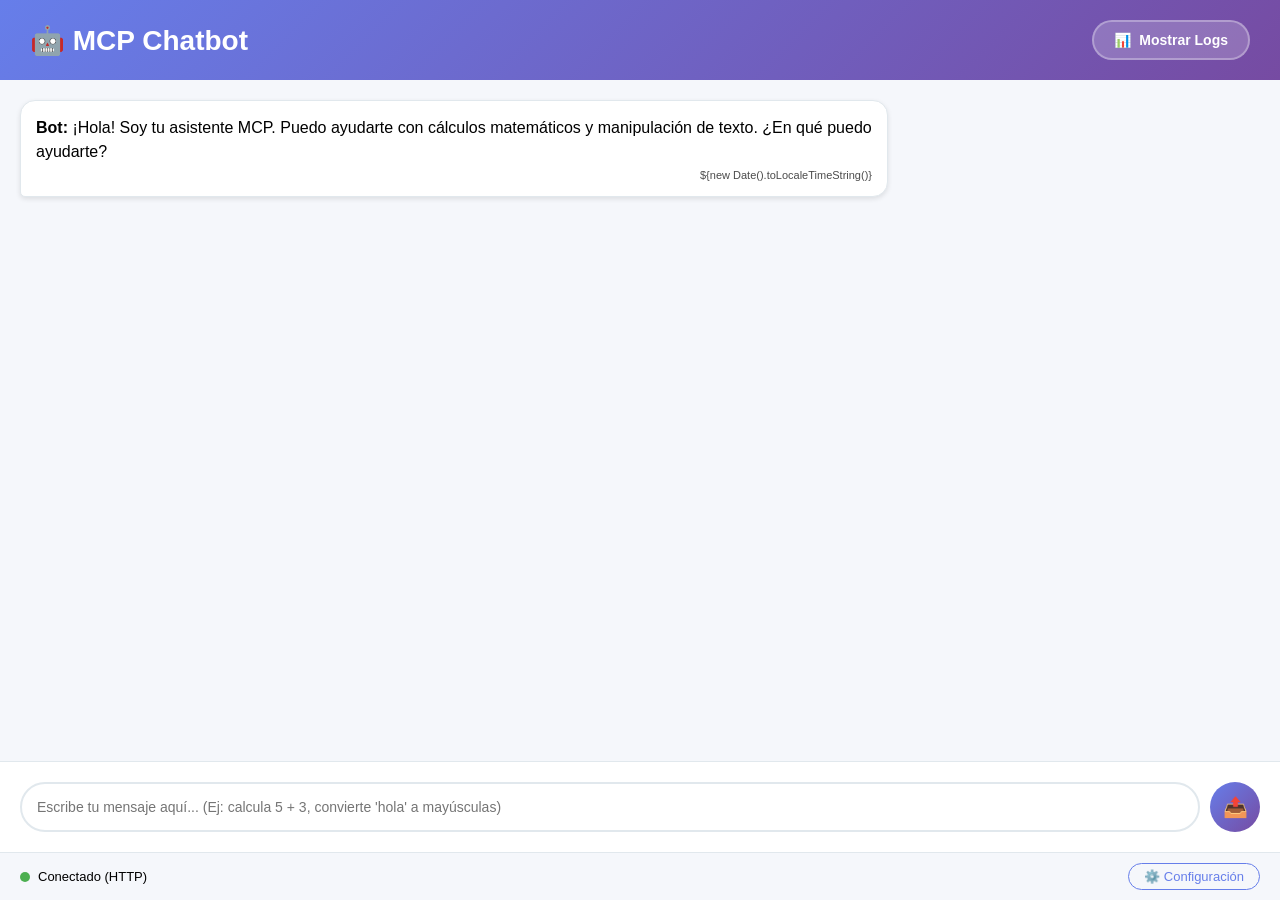
<file: frontend-http/index.html>
<!DOCTYPE html>
<html lang="es">
<head>
    <meta charset="UTF-8">
    <meta name="viewport" content="width=device-width, initial-scale=1.0">
    <title>MCP Chatbot</title>
    <link rel="stylesheet" href="styles.css">
</head>
<body>
    <div class="container">
        <div class="header">
            <h1>🤖 MCP Chatbot</h1>
            <button id="toggleLogs" class="toggle-btn">
                <span id="toggleIcon">📊</span>
                <span id="toggleText">Mostrar Logs</span>
            </button>
        </div>

        <div class="main-content">
            <!-- Chat Container -->
            <div class="chat-container" id="chatContainer">
                <div class="chat-messages" id="chatMessages">
                    <div class="message bot-message">
                        <div class="message-content">
                            <strong>Bot:</strong> ¡Hola! Soy tu asistente MCP. Puedo ayudarte con cálculos matemáticos y manipulación de texto. ¿En qué puedo ayudarte?
                        </div>
                        <div class="message-time">${new Date().toLocaleTimeString()}</div>
                    </div>
                </div>
                
                <div class="chat-input-container">
                    <textarea 
                        id="messageInput" 
                        placeholder="Escribe tu mensaje aquí... (Ej: calcula 5 + 3, convierte 'hola' a mayúsculas)"
                        rows="1"
                    ></textarea>
                    <button id="sendButton" class="send-btn">
                        <span id="sendIcon">📤</span>
                    </button>
                </div>
            </div>

            <!-- Logs Panel (Hidden by default) -->
            <div class="logs-panel" id="logsPanel">
                <div class="logs-header">
                    <h2>📝 Logs del Sistema</h2>
                    <button id="clearLogs" class="clear-btn">Limpiar</button>
                </div>
                <div class="logs-content" id="logsContent">
                    <div class="log-entry info">
                        <span class="log-time">${new Date().toLocaleTimeString()}</span>
                        <span class="log-level">INFO</span>
                        <span class="log-message">Sistema iniciado</span>
                    </div>
                </div>
            </div>
        </div>

        <!-- Connection Status -->
        <div class="status-bar">
            <span class="status" id="connectionStatus">
                <span class="status-dot disconnected"></span>
                <span id="statusText">Desconectado</span>
            </span>
            <span class="config-link">
                <button id="configBtn" class="config-btn">⚙️ Configuración</button>
            </span>
        </div>
    </div>

    <!-- Configuration Modal -->
    <div id="configModal" class="modal">
        <div class="modal-content">
            <div class="modal-header">
                <h2>⚙️ Configuración del Servidor</h2>
                <span class="close">&times;</span>
            </div>
            <div class="modal-body">
                <div class="form-group">
                    <label for="serverUrl">URL del Servidor:</label>
                    <input 
                        type="text" 
                        id="serverUrl" 
                        placeholder="http://localhost:8001"
                        value="http://localhost:8001"
                    >
                </div>
                <div class="form-group">
                    <label for="connectionType">Tipo de Conexión:</label>
                    <select id="connectionType">
                        <option value="http">HTTP</option>
                        <option value="websocket">WebSocket</option>
                    </select>
                </div>
                <button id="saveConfig" class="save-btn">Guardar y Conectar</button>
            </div>
        </div>
    </div>

    <script src="app.js"></script>
</body>
</html>
</file>
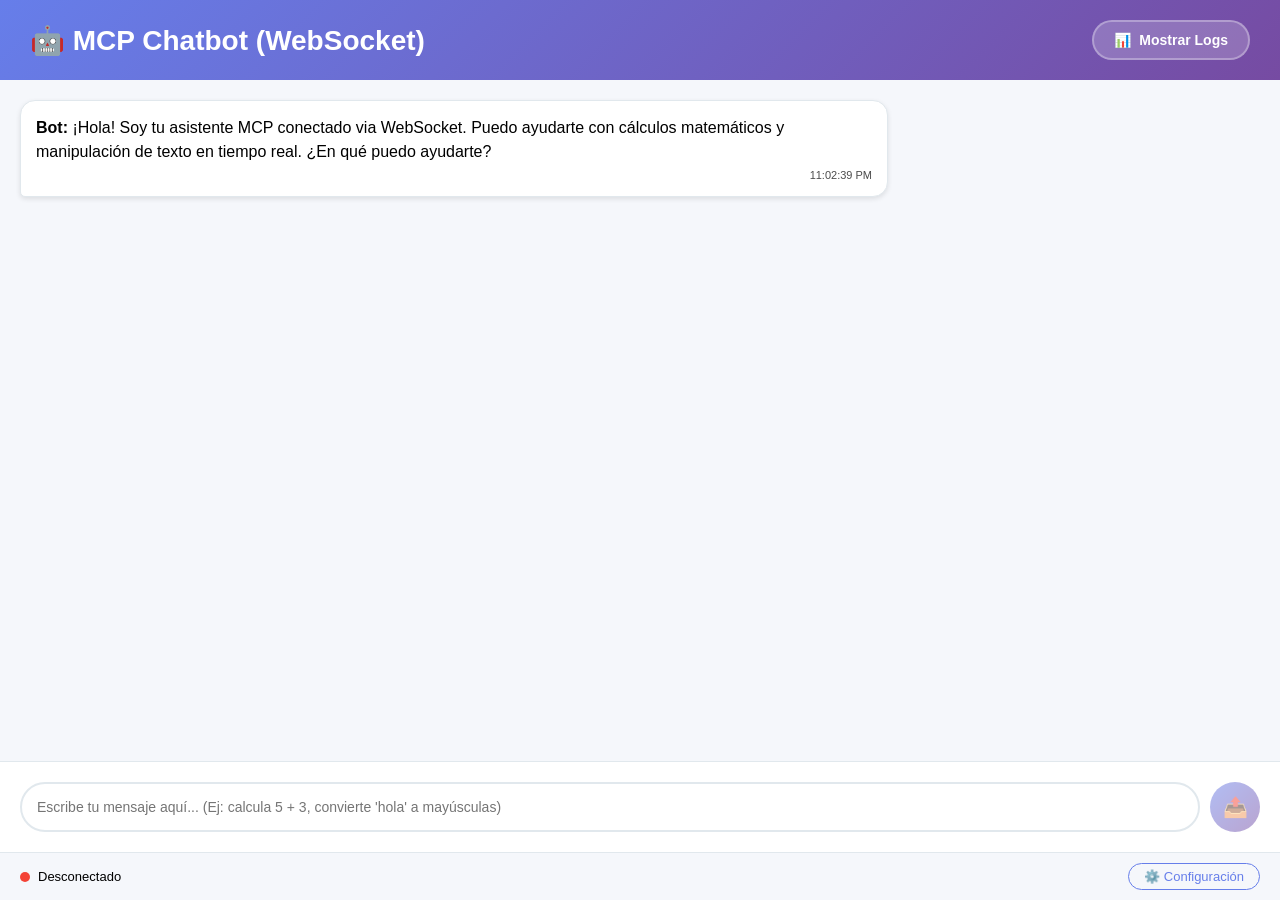
<file: frontend-websockets/index.html>
<!DOCTYPE html>
<html lang="es">
<head>
    <meta charset="UTF-8">
    <meta name="viewport" content="width=device-width, initial-scale=1.0">
    <title>MCP Chatbot - WebSocket</title>
    <link rel="stylesheet" href="styles.css">
</head>
<body>
    <div class="container">
        <div class="header">
            <h1>🤖 MCP Chatbot (WebSocket)</h1>
            <button id="toggleLogs" class="toggle-btn">
                <span id="toggleIcon">📊</span>
                <span id="toggleText">Mostrar Logs</span>
            </button>
        </div>

        <div class="main-content">
            <!-- Chat Container -->
            <div class="chat-container" id="chatContainer">
                <div class="chat-messages" id="chatMessages">
                    <div class="message bot-message">
                        <div class="message-content">
                            <strong>Bot:</strong> ¡Hola! Soy tu asistente MCP conectado via WebSocket. Puedo ayudarte con cálculos matemáticos y manipulación de texto en tiempo real. ¿En qué puedo ayudarte?
                        </div>
                        <div class="message-time" id="initialTime"></div>
                    </div>
                </div>
                
                <div class="chat-input-container">
                    <textarea 
                        id="messageInput" 
                        placeholder="Escribe tu mensaje aquí... (Ej: calcula 5 + 3, convierte 'hola' a mayúsculas)"
                        rows="1"
                    ></textarea>
                    <button id="sendButton" class="send-btn">
                        <span id="sendIcon">📤</span>
                    </button>
                </div>
            </div>

            <!-- Logs Panel (Hidden by default) -->
            <div class="logs-panel" id="logsPanel">
                <div class="logs-header">
                    <h2>📝 Logs del Sistema (WebSocket)</h2>
                    <button id="clearLogs" class="clear-btn">Limpiar</button>
                </div>
                <div class="logs-content" id="logsContent">
                </div>
            </div>
        </div>

        <!-- Connection Status -->
        <div class="status-bar">
            <span class="status" id="connectionStatus">
                <span class="status-dot disconnected"></span>
                <span id="statusText">Desconectado</span>
            </span>
            <span class="config-link">
                <button id="configBtn" class="config-btn">⚙️ Configuración</button>
            </span>
        </div>
    </div>

    <!-- Configuration Modal -->
    <div id="configModal" class="modal">
        <div class="modal-content">
            <div class="modal-header">
                <h2>⚙️ Configuración del Servidor WebSocket</h2>
                <span class="close">&times;</span>
            </div>
            <div class="modal-body">
                <div class="form-group">
                    <label for="serverUrl">URL del Servidor WebSocket:</label>
                    <input 
                        type="text" 
                        id="serverUrl" 
                        placeholder="ws://localhost:8002/ws"
                        value="ws://localhost:8002/ws"
                    >
                    <small style="color: #666; display: block; margin-top: 5px;">
                        Formato: ws://host:puerto/ws (use wss:// para conexiones seguras)
                    </small>
                </div>
                <div class="form-group">
                    <label>
                        <input type="checkbox" id="autoReconnect" checked>
                        Reconectar automáticamente
                    </label>
                </div>
                <button id="saveConfig" class="save-btn">Guardar y Conectar</button>
            </div>
        </div>
    </div>

    <script src="app.js"></script>
</body>
</html>
</file>
<file: frontend-http/styles.css>
* {
    margin: 0;
    padding: 0;
    box-sizing: border-box;
}

body {
    font-family: 'Segoe UI', Tahoma, Geneva, Verdana, sans-serif;
    background: linear-gradient(135deg, #667eea 0%, #764ba2 100%);
    height: 100vh;
    overflow: hidden;
}

.container {
    max-width: 1400px;
    margin: 0 auto;
    height: 100vh;
    display: flex;
    flex-direction: column;
    background: white;
    box-shadow: 0 0 40px rgba(0, 0, 0, 0.3);
}

.header {
    background: linear-gradient(135deg, #667eea 0%, #764ba2 100%);
    color: white;
    padding: 20px 30px;
    display: flex;
    justify-content: space-between;
    align-items: center;
    box-shadow: 0 2px 10px rgba(0, 0, 0, 0.1);
}

.header h1 {
    font-size: 28px;
    font-weight: 600;
}

.toggle-btn {
    background: rgba(255, 255, 255, 0.2);
    border: 2px solid rgba(255, 255, 255, 0.3);
    color: white;
    padding: 10px 20px;
    border-radius: 25px;
    cursor: pointer;
    font-size: 14px;
    font-weight: 600;
    transition: all 0.3s ease;
    display: flex;
    align-items: center;
    gap: 8px;
}

.toggle-btn:hover {
    background: rgba(255, 255, 255, 0.3);
    transform: translateY(-2px);
}

.main-content {
    display: flex;
    flex: 1;
    overflow: hidden;
}

.chat-container {
    flex: 1;
    display: flex;
    flex-direction: column;
    background: #f5f7fb;
}

.chat-messages {
    flex: 1;
    overflow-y: auto;
    padding: 20px;
    display: flex;
    flex-direction: column;
    gap: 15px;
}

.message {
    max-width: 70%;
    padding: 15px;
    border-radius: 15px;
    animation: slideIn 0.3s ease;
    box-shadow: 0 2px 5px rgba(0, 0, 0, 0.1);
}

@keyframes slideIn {
    from {
        opacity: 0;
        transform: translateY(10px);
    }
    to {
        opacity: 1;
        transform: translateY(0);
    }
}

.user-message {
    align-self: flex-end;
    background: linear-gradient(135deg, #667eea 0%, #764ba2 100%);
    color: white;
    border-bottom-right-radius: 5px;
}

.bot-message {
    align-self: flex-start;
    background: white;
    border: 1px solid #e1e8ed;
    border-bottom-left-radius: 5px;
}

.message-content {
    margin-bottom: 5px;
    line-height: 1.5;
    word-wrap: break-word;
}

.message-time {
    font-size: 11px;
    opacity: 0.7;
    text-align: right;
}

.chat-input-container {
    padding: 20px;
    background: white;
    border-top: 1px solid #e1e8ed;
    display: flex;
    gap: 10px;
}

#messageInput {
    flex: 1;
    padding: 15px;
    border: 2px solid #e1e8ed;
    border-radius: 25px;
    font-size: 14px;
    font-family: inherit;
    resize: none;
    max-height: 120px;
    transition: border-color 0.3s ease;
}

#messageInput:focus {
    outline: none;
    border-color: #667eea;
}

.send-btn {
    background: linear-gradient(135deg, #667eea 0%, #764ba2 100%);
    border: none;
    color: white;
    width: 50px;
    height: 50px;
    border-radius: 50%;
    cursor: pointer;
    font-size: 20px;
    transition: all 0.3s ease;
    display: flex;
    align-items: center;
    justify-content: center;
}

.send-btn:hover {
    transform: scale(1.1);
    box-shadow: 0 4px 15px rgba(102, 126, 234, 0.4);
}

.send-btn:active {
    transform: scale(0.95);
}

.send-btn:disabled {
    opacity: 0.5;
    cursor: not-allowed;
    transform: none;
}

/* Logs Panel */
.logs-panel {
    width: 0;
    background: #1e1e1e;
    color: #d4d4d4;
    overflow: hidden;
    transition: width 0.3s ease;
    display: flex;
    flex-direction: column;
}

.logs-panel.active {
    width: 400px;
    border-left: 2px solid #333;
}

.logs-header {
    padding: 20px;
    background: #252525;
    display: flex;
    justify-content: space-between;
    align-items: center;
    border-bottom: 1px solid #333;
}

.logs-header h2 {
    font-size: 18px;
    color: #fff;
}

.clear-btn {
    background: #d32f2f;
    border: none;
    color: white;
    padding: 8px 15px;
    border-radius: 5px;
    cursor: pointer;
    font-size: 12px;
    transition: background 0.3s ease;
}

.clear-btn:hover {
    background: #b71c1c;
}

.logs-content {
    flex: 1;
    overflow-y: auto;
    padding: 15px;
    font-family: 'Consolas', 'Monaco', monospace;
    font-size: 12px;
}

.log-entry {
    padding: 8px 10px;
    margin-bottom: 5px;
    border-left: 3px solid;
    background: rgba(255, 255, 255, 0.05);
    border-radius: 3px;
    display: flex;
    gap: 10px;
    align-items: flex-start;
}

.log-entry.info {
    border-color: #2196F3;
}

.log-entry.success {
    border-color: #4CAF50;
}

.log-entry.warning {
    border-color: #FF9800;
}

.log-entry.error {
    border-color: #f44336;
}

.log-time {
    color: #888;
    white-space: nowrap;
}

.log-level {
    font-weight: bold;
    min-width: 60px;
}

.log-entry.info .log-level {
    color: #2196F3;
}

.log-entry.success .log-level {
    color: #4CAF50;
}

.log-entry.warning .log-level {
    color: #FF9800;
}

.log-entry.error .log-level {
    color: #f44336;
}

.log-message {
    flex: 1;
    word-wrap: break-word;
}

/* Status Bar */
.status-bar {
    background: #f5f7fb;
    padding: 10px 20px;
    border-top: 1px solid #e1e8ed;
    display: flex;
    justify-content: space-between;
    align-items: center;
    font-size: 13px;
}

.status {
    display: flex;
    align-items: center;
    gap: 8px;
}

.status-dot {
    width: 10px;
    height: 10px;
    border-radius: 50%;
    animation: pulse 2s infinite;
}

.status-dot.connected {
    background: #4CAF50;
}

.status-dot.disconnected {
    background: #f44336;
    animation: none;
}

@keyframes pulse {
    0%, 100% {
        opacity: 1;
    }
    50% {
        opacity: 0.5;
    }
}

.config-btn {
    background: transparent;
    border: 1px solid #667eea;
    color: #667eea;
    padding: 5px 15px;
    border-radius: 15px;
    cursor: pointer;
    font-size: 13px;
    transition: all 0.3s ease;
}

.config-btn:hover {
    background: #667eea;
    color: white;
}

/* Modal */
.modal {
    display: none;
    position: fixed;
    z-index: 1000;
    left: 0;
    top: 0;
    width: 100%;
    height: 100%;
    background: rgba(0, 0, 0, 0.5);
    animation: fadeIn 0.3s ease;
}

@keyframes fadeIn {
    from {
        opacity: 0;
    }
    to {
        opacity: 1;
    }
}

.modal.active {
    display: flex;
    align-items: center;
    justify-content: center;
}

.modal-content {
    background: white;
    border-radius: 15px;
    width: 90%;
    max-width: 500px;
    box-shadow: 0 10px 40px rgba(0, 0, 0, 0.3);
    animation: slideUp 0.3s ease;
}

@keyframes slideUp {
    from {
        transform: translateY(50px);
        opacity: 0;
    }
    to {
        transform: translateY(0);
        opacity: 1;
    }
}

.modal-header {
    padding: 20px 25px;
    border-bottom: 1px solid #e1e8ed;
    display: flex;
    justify-content: space-between;
    align-items: center;
}

.modal-header h2 {
    font-size: 20px;
    color: #333;
}

.close {
    font-size: 28px;
    font-weight: bold;
    color: #aaa;
    cursor: pointer;
    transition: color 0.3s ease;
}

.close:hover {
    color: #333;
}

.modal-body {
    padding: 25px;
}

.form-group {
    margin-bottom: 20px;
}

.form-group label {
    display: block;
    margin-bottom: 8px;
    font-weight: 600;
    color: #333;
}

.form-group input,
.form-group select {
    width: 100%;
    padding: 12px;
    border: 2px solid #e1e8ed;
    border-radius: 8px;
    font-size: 14px;
    font-family: inherit;
    transition: border-color 0.3s ease;
}

.form-group input:focus,
.form-group select:focus {
    outline: none;
    border-color: #667eea;
}

.save-btn {
    width: 100%;
    background: linear-gradient(135deg, #667eea 0%, #764ba2 100%);
    border: none;
    color: white;
    padding: 12px;
    border-radius: 8px;
    cursor: pointer;
    font-size: 15px;
    font-weight: 600;
    transition: all 0.3s ease;
}

.save-btn:hover {
    transform: translateY(-2px);
    box-shadow: 0 4px 15px rgba(102, 126, 234, 0.4);
}

/* Scrollbar Styling */
::-webkit-scrollbar {
    width: 8px;
}

::-webkit-scrollbar-track {
    background: #f1f1f1;
}

::-webkit-scrollbar-thumb {
    background: #888;
    border-radius: 4px;
}

::-webkit-scrollbar-thumb:hover {
    background: #555;
}

.logs-content::-webkit-scrollbar-track {
    background: #1e1e1e;
}

.logs-content::-webkit-scrollbar-thumb {
    background: #555;
}

/* Loading animation */
.loading {
    display: inline-block;
}

.loading::after {
    content: '...';
    animation: dots 1.5s steps(4, end) infinite;
}

@keyframes dots {
    0%, 20% {
        content: '.';
    }
    40% {
        content: '..';
    }
    60%, 100% {
        content: '...';
    }
}

/* Responsive */
@media (max-width: 768px) {
    .logs-panel.active {
        position: absolute;
        width: 100%;
        height: calc(100% - 130px);
        z-index: 100;
    }
    
    .message {
        max-width: 85%;
    }
}
</file>
<file: frontend-websockets/styles.css>
* {
    margin: 0;
    padding: 0;
    box-sizing: border-box;
}

body {
    font-family: 'Segoe UI', Tahoma, Geneva, Verdana, sans-serif;
    background: linear-gradient(135deg, #667eea 0%, #764ba2 100%);
    height: 100vh;
    overflow: hidden;
}

.container {
    max-width: 1400px;
    margin: 0 auto;
    height: 100vh;
    display: flex;
    flex-direction: column;
    background: white;
    box-shadow: 0 0 40px rgba(0, 0, 0, 0.3);
}

.header {
    background: linear-gradient(135deg, #667eea 0%, #764ba2 100%);
    color: white;
    padding: 20px 30px;
    display: flex;
    justify-content: space-between;
    align-items: center;
    box-shadow: 0 2px 10px rgba(0, 0, 0, 0.1);
}

.header h1 {
    font-size: 28px;
    font-weight: 600;
}

.toggle-btn {
    background: rgba(255, 255, 255, 0.2);
    border: 2px solid rgba(255, 255, 255, 0.3);
    color: white;
    padding: 10px 20px;
    border-radius: 25px;
    cursor: pointer;
    font-size: 14px;
    font-weight: 600;
    transition: all 0.3s ease;
    display: flex;
    align-items: center;
    gap: 8px;
}

.toggle-btn:hover {
    background: rgba(255, 255, 255, 0.3);
    transform: translateY(-2px);
}

.main-content {
    display: flex;
    flex: 1;
    overflow: hidden;
}

.chat-container {
    flex: 1;
    display: flex;
    flex-direction: column;
    background: #f5f7fb;
}

.chat-messages {
    flex: 1;
    overflow-y: auto;
    padding: 20px;
    display: flex;
    flex-direction: column;
    gap: 15px;
}

.message {
    max-width: 70%;
    padding: 15px;
    border-radius: 15px;
    animation: slideIn 0.3s ease;
    box-shadow: 0 2px 5px rgba(0, 0, 0, 0.1);
}

@keyframes slideIn {
    from {
        opacity: 0;
        transform: translateY(10px);
    }
    to {
        opacity: 1;
        transform: translateY(0);
    }
}

.user-message {
    align-self: flex-end;
    background: linear-gradient(135deg, #667eea 0%, #764ba2 100%);
    color: white;
    border-bottom-right-radius: 5px;
}

.bot-message {
    align-self: flex-start;
    background: white;
    border: 1px solid #e1e8ed;
    border-bottom-left-radius: 5px;
}

.message-content {
    margin-bottom: 5px;
    line-height: 1.5;
    word-wrap: break-word;
}

.message-time {
    font-size: 11px;
    opacity: 0.7;
    text-align: right;
}

.chat-input-container {
    padding: 20px;
    background: white;
    border-top: 1px solid #e1e8ed;
    display: flex;
    gap: 10px;
}

#messageInput {
    flex: 1;
    padding: 15px;
    border: 2px solid #e1e8ed;
    border-radius: 25px;
    font-size: 14px;
    font-family: inherit;
    resize: none;
    max-height: 120px;
    transition: border-color 0.3s ease;
}

#messageInput:focus {
    outline: none;
    border-color: #667eea;
}

.send-btn {
    background: linear-gradient(135deg, #667eea 0%, #764ba2 100%);
    border: none;
    color: white;
    width: 50px;
    height: 50px;
    border-radius: 50%;
    cursor: pointer;
    font-size: 20px;
    transition: all 0.3s ease;
    display: flex;
    align-items: center;
    justify-content: center;
}

.send-btn:hover {
    transform: scale(1.1);
    box-shadow: 0 4px 15px rgba(102, 126, 234, 0.4);
}

.send-btn:active {
    transform: scale(0.95);
}

.send-btn:disabled {
    opacity: 0.5;
    cursor: not-allowed;
    transform: none;
}

/* Logs Panel */
.logs-panel {
    width: 0;
    background: #1e1e1e;
    color: #d4d4d4;
    overflow: hidden;
    transition: width 0.3s ease;
    display: flex;
    flex-direction: column;
}

.logs-panel.active {
    width: 400px;
    border-left: 2px solid #333;
}

.logs-header {
    padding: 20px;
    background: #252525;
    display: flex;
    justify-content: space-between;
    align-items: center;
    border-bottom: 1px solid #333;
}

.logs-header h2 {
    font-size: 18px;
    color: #fff;
}

.clear-btn {
    background: #d32f2f;
    border: none;
    color: white;
    padding: 8px 15px;
    border-radius: 5px;
    cursor: pointer;
    font-size: 12px;
    transition: background 0.3s ease;
}

.clear-btn:hover {
    background: #b71c1c;
}

.logs-content {
    flex: 1;
    overflow-y: auto;
    padding: 15px;
    font-family: 'Consolas', 'Monaco', monospace;
    font-size: 12px;
}

.log-entry {
    padding: 8px 10px;
    margin-bottom: 5px;
    border-left: 3px solid;
    background: rgba(255, 255, 255, 0.05);
    border-radius: 3px;
    display: flex;
    gap: 10px;
    align-items: flex-start;
}

.log-entry.info {
    border-color: #2196F3;
}

.log-entry.success {
    border-color: #4CAF50;
}

.log-entry.warning {
    border-color: #FF9800;
}

.log-entry.error {
    border-color: #f44336;
}

.log-time {
    color: #888;
    white-space: nowrap;
}

.log-level {
    font-weight: bold;
    min-width: 60px;
}

.log-entry.info .log-level {
    color: #2196F3;
}

.log-entry.success .log-level {
    color: #4CAF50;
}

.log-entry.warning .log-level {
    color: #FF9800;
}

.log-entry.error .log-level {
    color: #f44336;
}

.log-message {
    flex: 1;
    word-wrap: break-word;
}

/* Status Bar */
.status-bar {
    background: #f5f7fb;
    padding: 10px 20px;
    border-top: 1px solid #e1e8ed;
    display: flex;
    justify-content: space-between;
    align-items: center;
    font-size: 13px;
}

.status {
    display: flex;
    align-items: center;
    gap: 8px;
}

.status-dot {
    width: 10px;
    height: 10px;
    border-radius: 50%;
    animation: pulse 2s infinite;
}

.status-dot.connected {
    background: #4CAF50;
}

.status-dot.disconnected {
    background: #f44336;
    animation: none;
}

@keyframes pulse {
    0%, 100% {
        opacity: 1;
    }
    50% {
        opacity: 0.5;
    }
}

.config-btn {
    background: transparent;
    border: 1px solid #667eea;
    color: #667eea;
    padding: 5px 15px;
    border-radius: 15px;
    cursor: pointer;
    font-size: 13px;
    transition: all 0.3s ease;
}

.config-btn:hover {
    background: #667eea;
    color: white;
}

/* Modal */
.modal {
    display: none;
    position: fixed;
    z-index: 1000;
    left: 0;
    top: 0;
    width: 100%;
    height: 100%;
    background: rgba(0, 0, 0, 0.5);
    animation: fadeIn 0.3s ease;
}

@keyframes fadeIn {
    from {
        opacity: 0;
    }
    to {
        opacity: 1;
    }
}

.modal.active {
    display: flex;
    align-items: center;
    justify-content: center;
}

.modal-content {
    background: white;
    border-radius: 15px;
    width: 90%;
    max-width: 500px;
    box-shadow: 0 10px 40px rgba(0, 0, 0, 0.3);
    animation: slideUp 0.3s ease;
}

@keyframes slideUp {
    from {
        transform: translateY(50px);
        opacity: 0;
    }
    to {
        transform: translateY(0);
        opacity: 1;
    }
}

.modal-header {
    padding: 20px 25px;
    border-bottom: 1px solid #e1e8ed;
    display: flex;
    justify-content: space-between;
    align-items: center;
}

.modal-header h2 {
    font-size: 20px;
    color: #333;
}

.close {
    font-size: 28px;
    font-weight: bold;
    color: #aaa;
    cursor: pointer;
    transition: color 0.3s ease;
}

.close:hover {
    color: #333;
}

.modal-body {
    padding: 25px;
}

.form-group {
    margin-bottom: 20px;
}

.form-group label {
    display: block;
    margin-bottom: 8px;
    font-weight: 600;
    color: #333;
}

.form-group input,
.form-group select {
    width: 100%;
    padding: 12px;
    border: 2px solid #e1e8ed;
    border-radius: 8px;
    font-size: 14px;
    font-family: inherit;
    transition: border-color 0.3s ease;
}

.form-group input:focus,
.form-group select:focus {
    outline: none;
    border-color: #667eea;
}

.save-btn {
    width: 100%;
    background: linear-gradient(135deg, #667eea 0%, #764ba2 100%);
    border: none;
    color: white;
    padding: 12px;
    border-radius: 8px;
    cursor: pointer;
    font-size: 15px;
    font-weight: 600;
    transition: all 0.3s ease;
}

.save-btn:hover {
    transform: translateY(-2px);
    box-shadow: 0 4px 15px rgba(102, 126, 234, 0.4);
}

/* Scrollbar Styling */
::-webkit-scrollbar {
    width: 8px;
}

::-webkit-scrollbar-track {
    background: #f1f1f1;
}

::-webkit-scrollbar-thumb {
    background: #888;
    border-radius: 4px;
}

::-webkit-scrollbar-thumb:hover {
    background: #555;
}

.logs-content::-webkit-scrollbar-track {
    background: #1e1e1e;
}

.logs-content::-webkit-scrollbar-thumb {
    background: #555;
}

/* Loading animation */
.loading {
    display: inline-block;
}

.loading::after {
    content: '...';
    animation: dots 1.5s steps(4, end) infinite;
}

@keyframes dots {
    0%, 20% {
        content: '.';
    }
    40% {
        content: '..';
    }
    60%, 100% {
        content: '...';
    }
}

/* Responsive */
@media (max-width: 768px) {
    .logs-panel.active {
        position: absolute;
        width: 100%;
        height: calc(100% - 130px);
        z-index: 100;
    }
    
    .message {
        max-width: 85%;
    }
}
</file>
